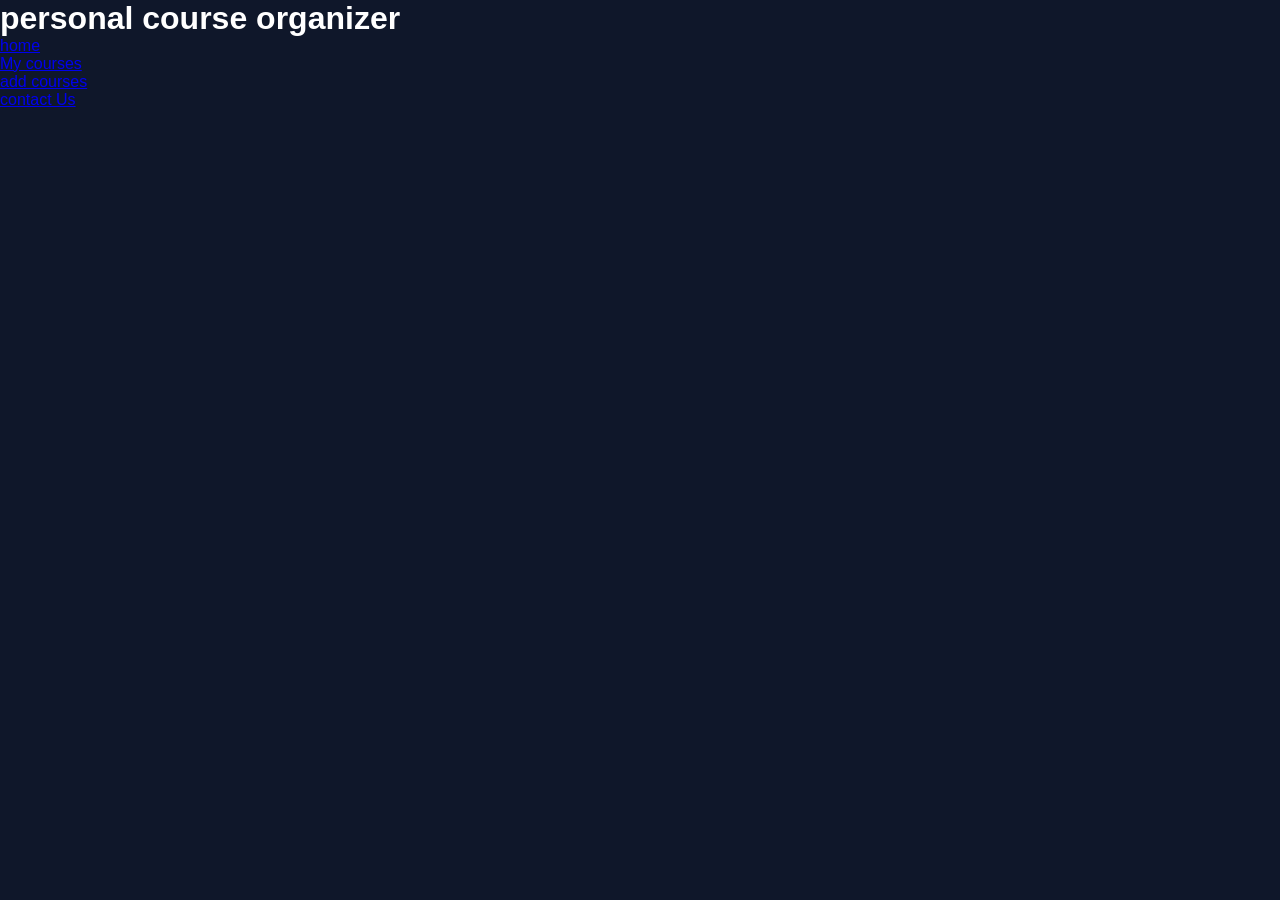
<file: index.html>
<!DOCTYPE html>
<html lang="en">
<head>
    <meta charset="UTF-8">

    <title>personal course organizer</title>
    <link rel="stylesheet" href="style.css">
</head>
<body>
 <div>
    <h1>personal course organizer</h1>
    <ul>
    <li><a href="index.html">home</a></li>
    <li><a href="courses.htmL">My courses</a></li>
    <li><a href="add_course.html">add courses</a></li>
     <li><a href="contact.html">contact Us</a></li>
    </ul>
 </div>  
</body>
</html>
</file>
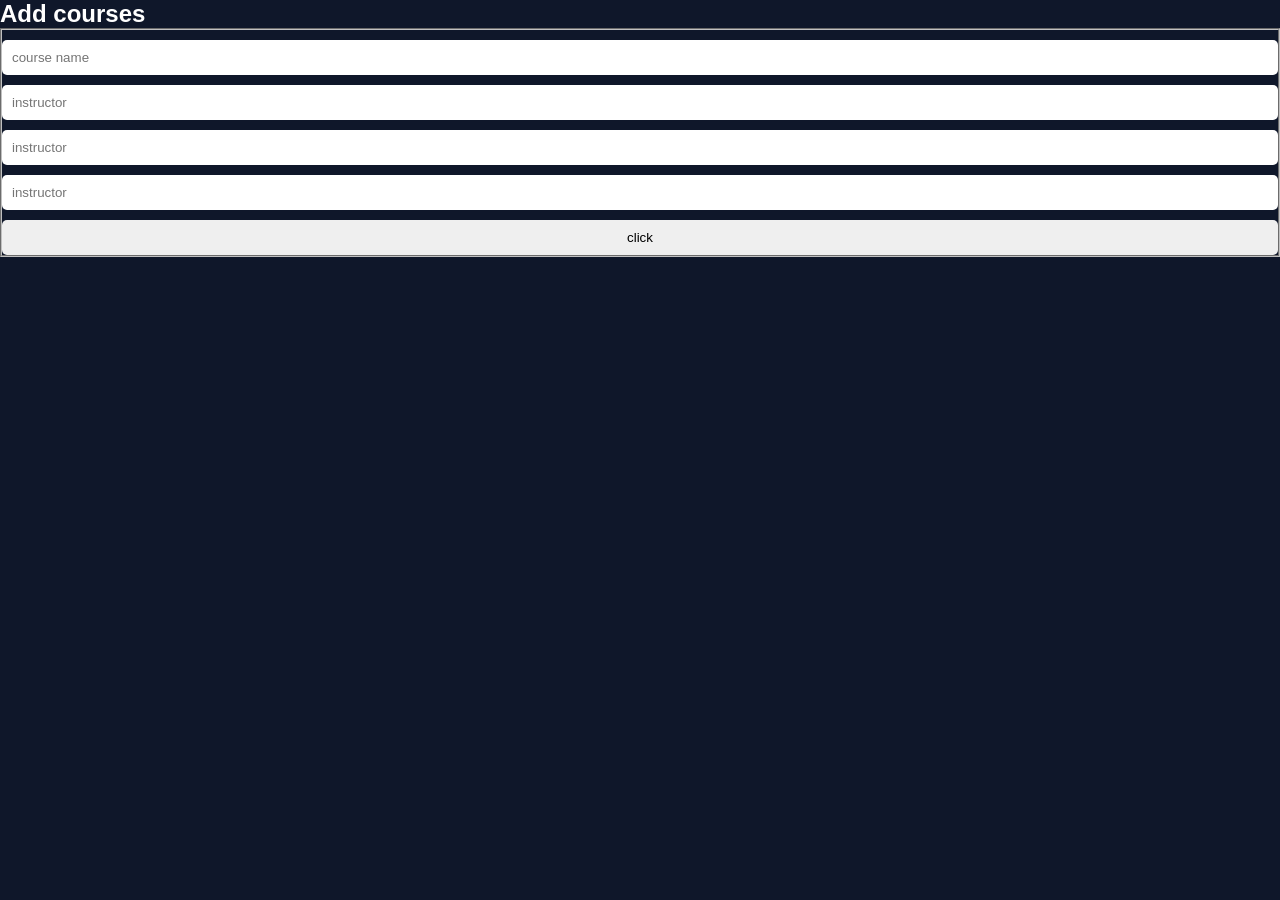
<file: add_course.html>
<!DOCTYPE html>
<html lang="en">
<head>
    <meta charset="UTF-8">
    <title> add courses</title>
    <link rel="stylesheet" href="style.css">
</head>
<body>
    <div id="AC">
        <H2>Add courses</H2>
        <form>
        <fieldset>
        <div>
            <input type="text" required placeholder="course name">
        </div>
        <div>
            <input type=" text" required placeholder="instructor">
        </div>
        
        <div>
            <input type=" text" required placeholder="instructor">
        </div>
        <div>
            <input type=" text" required placeholder="instructor">
        </div>
        <input type="submit" value="click">
        </fieldset>
        </form>
         </div>  
</body>
</html>
</file>
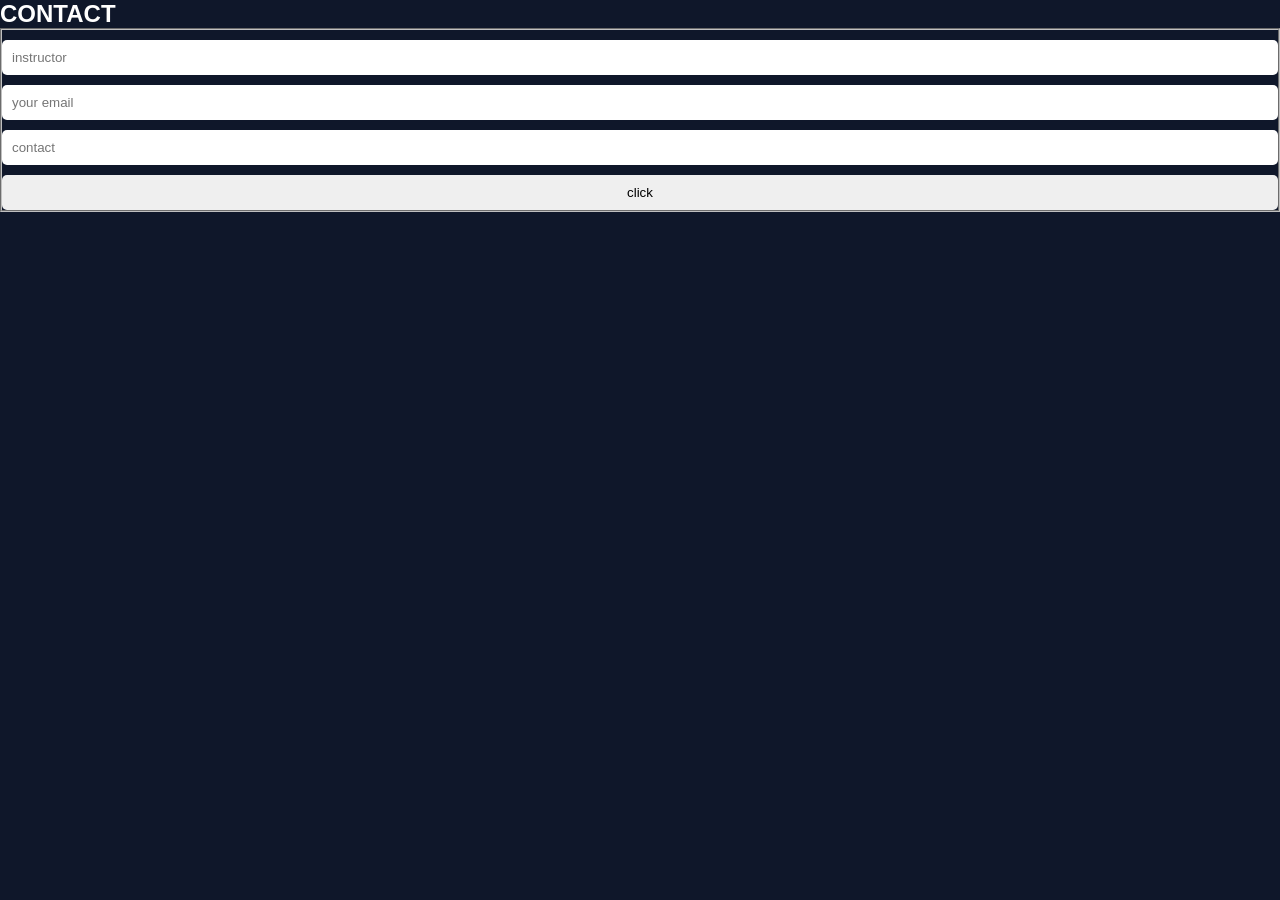
<file: contact.html>
<!DOCTYPE html>
<html lang="en">
<head>
    <meta charset="UTF-8">
    <title>contact</title>
    <link rel="stylesheet" href="style.css">
</head>
<body>
    
    <div>
        <H2>CONTACT</H2>
        <form>
        <fieldset>
        <div>
            <input type=" text" required placeholder="instructor">
        </div>
        
        <div>
            <input type=" text" required placeholder="your email">
        </div>
        <div>
            <input type=" text" required placeholder="contact">
        </div>
        <input type="submit" value="click">
        </fieldset>
        </form>
    </div>
</body>
</html>
</file>
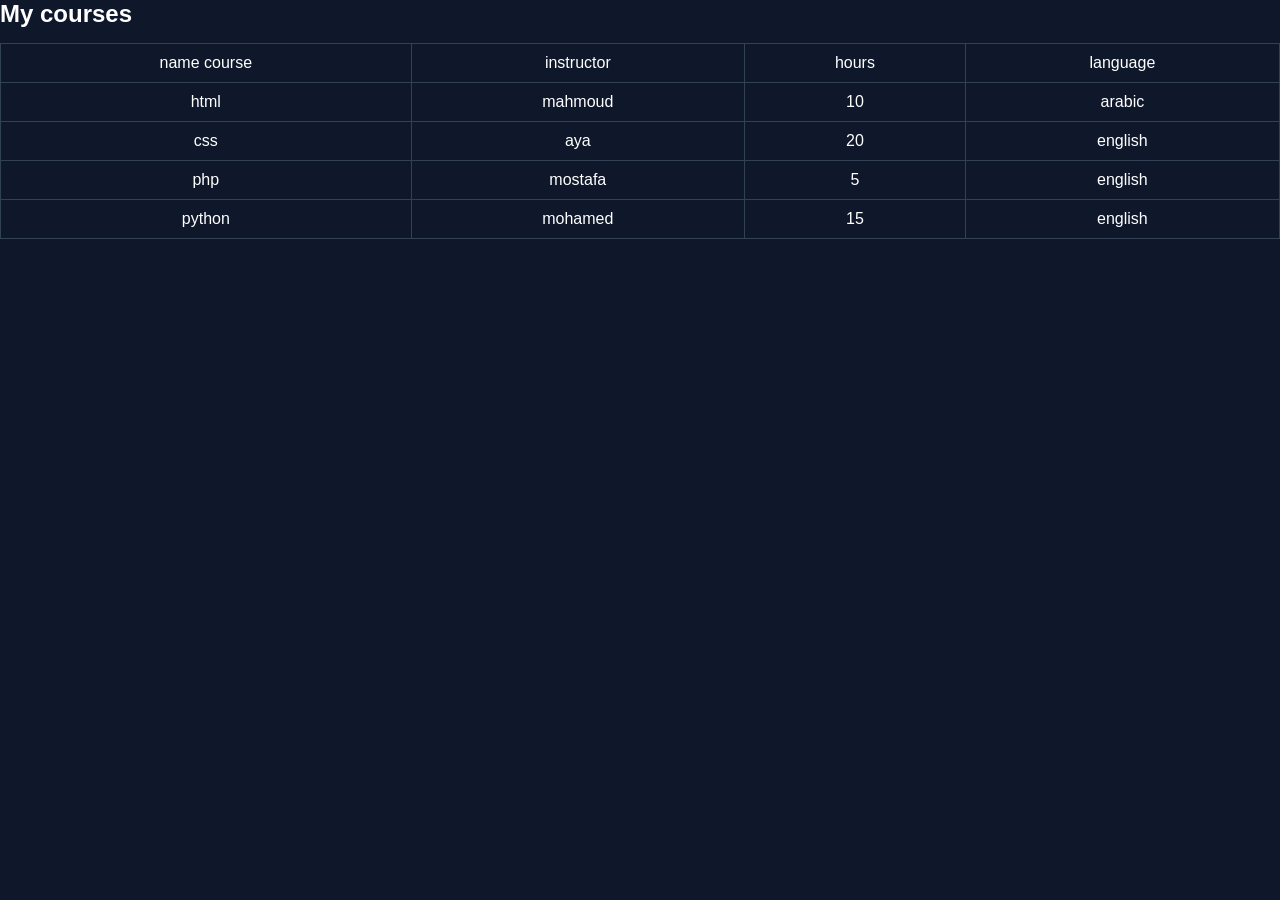
<file: courses.html>
<!DOCTYPE html>
<html lang="en">
<head>
    <meta charset="UTF-8">
    <title> courses</title>
    <link rel="stylesheet" href="style.css">
</head>
<body>
    
 <div> 
    <h2 >My courses</h2>
    <table border="1">
        <thead>
        <tr>
            <td>name course</td >
            <td>instructor </td >
             <td>hours</td >
             <td>language</td >
        </tr>
    </thead>
    <tbody>
        
        <tr>
            <td>html</td >
            <td>mahmoud</td >
             <td>10</td >
             <td>arabic</td >
        </tr>
        
        <tr>
            <td>css</td >
            <td>aya</td >
             <td>20</td >
             <td>english</td >
        </tr>
        
        <tr>
            <td>php</td >
            <td> mostafa</td >
             <td>5</td >
             <td>english</td >
        </tr>
        
        <tr>
            <td>python</td >
            <td>mohamed</td >
             <td>15</td >
             <td>english</td >
        </tr>
    </tbody>
    </table>
 </div> 

</body>
</html>
</file>
<file: style.css>
* {
    margin: 0;
    padding: 0;
    box-sizing: border-box;
    font-family: Arial;
  }
  
  body {
    background: #0f172a;
    color: white;
  }
  
  /* Header */
  .heading {
    background: #1e293b;
    padding: 20px;
  }
  
  .content {
    display: flex;
    justify-content: space-between;
    align-items: center;
    flex-wrap: wrap;
  }
  
  .links ul {
    display: flex;
    gap: 15px;
    list-style: none;
  }
  
  .links a {
    color: white;
    text-decoration: none;
  }
  
  /* Container */
  .container {
    width: 90%;
    margin: 40px auto;
  }
  
  .card {
    background: #1e293b;
    padding: 15px;
    margin-top: 15px;
    border-radius: 10px;
  }
  
  /* Table */
  table {
    width: 100%;
    margin-top: 15px;
    border-collapse: collapse;
    overflow-x: auto;
  }
  
  table th, table td {
    border: 1px solid #334155;
    padding: 10px;
    text-align: center;
  }
  
  /* Forms */
  input, textarea {
    width: 100%;
    padding: 10px;
    margin-top: 10px;
    border: none;
    border-radius: 5px;
  }
  
  button {
    margin-top: 10px;
    padding: 10px;
    background: #3b82f6;
    color: white;
    border: none;
    cursor: pointer;
    border-radius: 5px;
  }
  
  /* Footer */
  footer {
    text-align: center;
    padding: 20px;
    background: #1e293b;
    margin-top: 40px;
  }
  
  /* Responsive */
  @media (max-width: 768px) {
    .content {
      flex-direction: column;
      text-align: center;
    }
  
    .links ul {
      flex-direction: column;
      margin-top: 10px;
    }
  
    table {
      font-size: 12px;
    }
    ul {
        list-style: none;
        display: flex;
        justify-content: center; 
        gap: 30px;
        background-color: #333;
        padding: 15px;
    }
    
    li a {
        color: white;
        text-decoration: none;
        font-size: 18px;
    }
    
    li a:hover {
        color: yellow;
    }

  }
</file>
